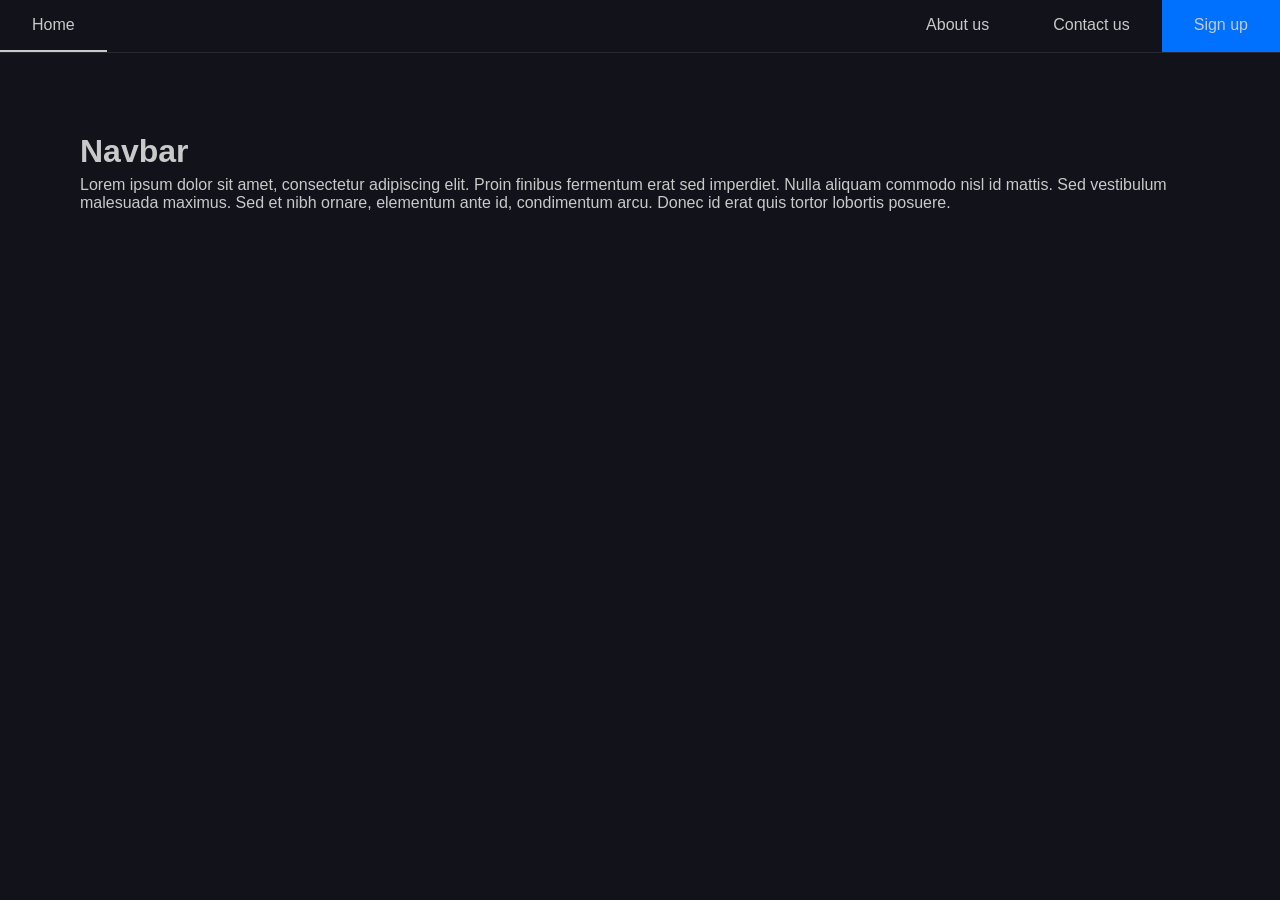
<file: index.html>
<!DOCTYPE html>
<html lang="en">
<head>
    <meta charset="UTF-8">
    <meta name="viewport" content="width=device-width, initial-scale=1.0">
    <title>Move it</title>
    <link rel="stylesheet" href="style.css">
    <script src="script.js" defer></script>
</head>
 <body>
    
    <button id="open-sidebar-button" onclick="openSidebar()" aria-label="open sidebar" aria-expanded="false" aria-controls="navbar">
        <svg xmlns="http://www.w3.org/2000/svg" height="40px" viewBox="0 -960 960 960" width="40px" fill="#c9c9c9"><path d="M153.33-240q-14.16 0-23.75-9.62-9.58-9.61-9.58-23.83 0-14.22 9.58-23.72 9.59-9.5 23.75-9.5h653.34q14.16 0 23.75 9.62 9.58 9.62 9.58 23.83 0 14.22-9.58 23.72-9.59 9.5-23.75 9.5H153.33Zm0-206.67q-14.16 0-23.75-9.61-9.58-9.62-9.58-23.84 0-14.21 9.58-23.71 9.59-9.5 23.75-9.5h653.34q14.16 0 23.75 9.61 9.58 9.62 9.58 23.84 0 14.21-9.58 23.71-9.59 9.5-23.75 9.5H153.33Zm0-206.66q-14.16 0-23.75-9.62-9.58-9.62-9.58-23.83 0-14.22 9.58-23.72 9.59-9.5 23.75-9.5h653.34q14.16 0 23.75 9.62 9.58 9.61 9.58 23.83 0 14.22-9.58 23.72-9.59 9.5-23.75 9.5H153.33Z"/></svg>
    </button>

    <nav id="navbar">
        <ul>
           <li><button id="close-sidebar-button" onclick="closeSidebar()" aria-label="close sidebar"><svg xmlns="http://www.w3.org/2000/svg" height="40px" viewBox="0 -960 960 960" width="40px" fill="#c9c9c9"><path d="M480-433.33 274.67-228q-9.67 9.67-23.34 9.67-13.66 0-23.33-9.67-9.67-9.67-9.67-23.33 0-13.67 9.67-23.34L433.33-480 228-685.33q-9.67-9.67-9.67-23.34 0-13.66 9.67-23.33 9.67-9.67 23.33-9.67 13.67 0 23.34 9.67L480-526.67 685.33-732q9.67-9.67 23.34-9.67 13.66 0 23.33 9.67 9.67 9.67 9.67 23.33 0 13.67-9.67 23.34L526.67-480 732-274.67q9.67 9.67 9.67 23.34 0 13.66-9.67 23.33-9.67 9.67-23.33 9.67-13.67 0-23.34-9.67L480-433.33Z"/></svg></button></li>
           <li class="home-li"><a href="Home.html" class="active-link" aria-current="page">Home</a></li> 
           <li><a href="Aboutus.html">About us</a></li> 
           <li><a href="contact.html">Contact us</a></li> 
           <li><a class="accent-link" href="signin.html">Sign up</a></li>
        </ul>
    </nav>

    <div id="overlay" onclick="closeSidebar()" aria-hidden="true"></div>

     <main>
        <h1>Navbar</h1>
        <p>Lorem ipsum dolor sit amet, consectetur adipiscing elit. Proin finibus fermentum erat sed imperdiet. Nulla aliquam commodo nisl id mattis. Sed vestibulum malesuada maximus. Sed et nibh ornare, elementum ante id, condimentum arcu. Donec id erat quis tortor lobortis posuere.</p>
     </main>
 </body>
</html>
</file>
<file: style.css>
@import url('https://fonts.googleapis.com/css2?family=Archivo+Black&family=Iosevka+Charon+Mono:ital,wght@0,300;0,400;0,500;0,700;1,300;1,400;1,500;1,700&family=Montserrat+Alternates:ital,wght@0,100;0,200;0,300;0,400;0,500;0,600;0,700;0,800;0,900;1,100;1,200;1,300;1,400;1,500;1,600;1,700;1,800;1,900&display=swap');
:root {
    --primary-color: #11121a;
    --hover-color: #272832;
    --accent-color: #0071FF;
    --text-color: #c9c9c9;
}
*{
    margin: 0;
    padding: 0;
    box-sizing: border-box;
}
html {
    font-family: 'Segoe UI', Tahoma, Geneva, Verdana, sans-serif;
    color: var(--text-color);
}
body{
    min-height: 100vh;
    min-height: 100dvh;
    background-color: var(--primary-color);
}
main{
    padding: min(5em, 7%);
}
main p{
    margin-top: .35em;
}
nav{
    background-color: var(--primary-color);
    border-bottom: 1px solid var(--hover-color);
}
nav ul{
    list-style: none;
    display: flex;
}
nav li{
    display: flex;
}
nav .home-li{
    margin-right: auto;
}
nav a{
    display: flex;
    text-decoration: none;
    color: var(--text-color);
    padding: 1em 2em;
    transition: background-color 150ms ease;
}
nav a:hover{
    background-color: var(--hover-color);
}
nav a.active-link {
    border-bottom: 2px solid var(--text-color);
}
nav a.accent-link {
    background-color: var(--accent-color);
}
#open-sidebar-button{
    background: none;
    display: none;
    border: none;
    padding: 1em;
    margin-left: auto;
    cursor: pointer;
}
#close-sidebar-button{
    display: none;
    background: none;
    border: none;
    padding: 1em;
    cursor: pointer;
}
#overlay{
    background: rgba(0, 0, 0, 0.5);
    position: fixed;
    inset: 0;
    z-index: 9;
    display: none; 
}
@media  screen and (max-width: 700px) {
    #open-sidebar-button, #close-sidebar-button{
        display: block;
    }
    nav{
        position: fixed;
        top: 0;
        right: -100%;
        height: 100vh;
        width: min(15em, 100%);
        z-index: 10;
        border-left: 1px solid var(--hover-color);
        transition: right 300ms ease-out;
    }
    nav.show{
        right: 0;
    }
    nav.show ~ #overlay {
        display: block;
    }
    nav ul{
        width: 100%;
        flex-direction: column;
    }
    nav a{
        width: 100%;
        padding-left: 2.5em;
    }
    nav .home-li{
        margin-right: unset;
    }
}
</file>
